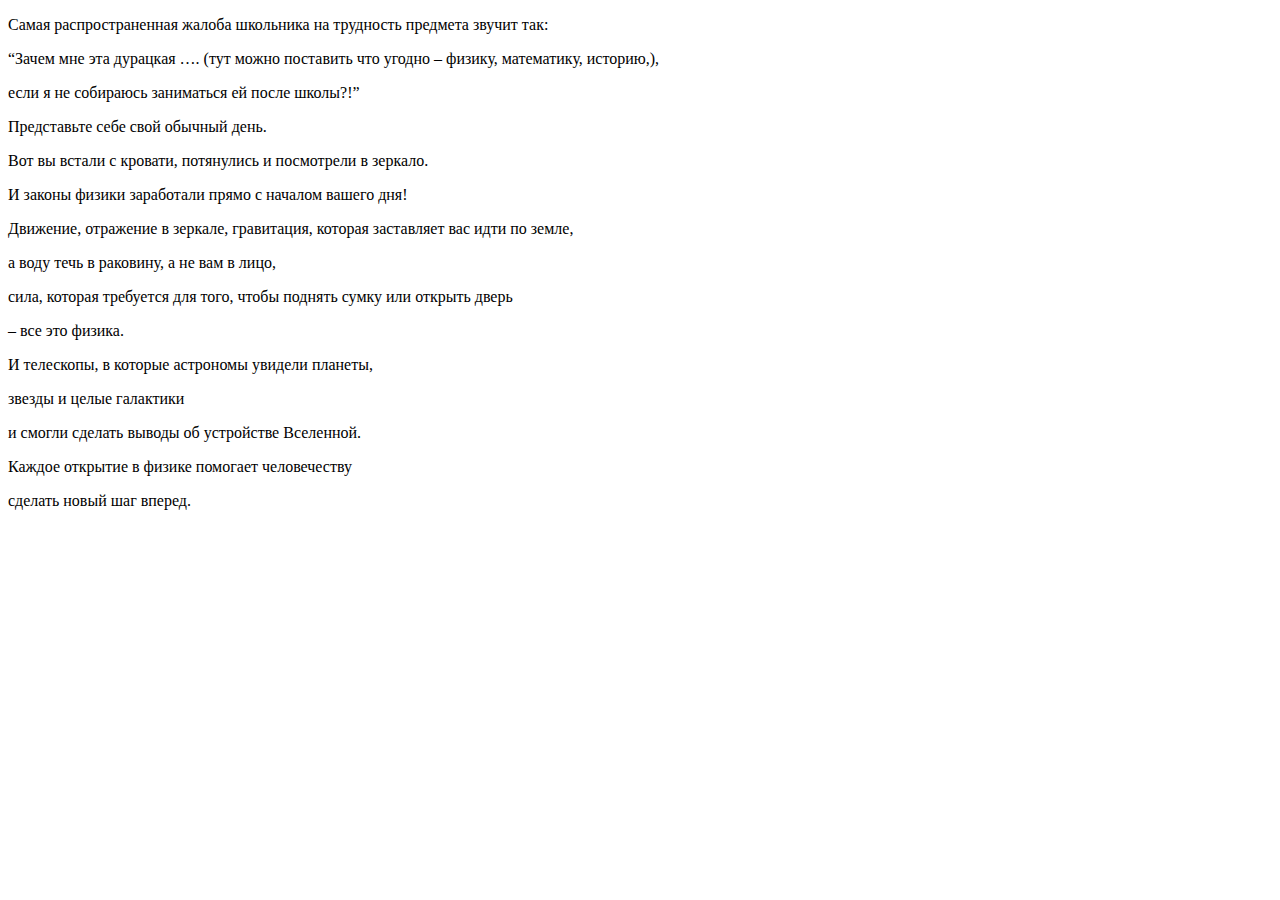
<file: index.html>
<!doctype html>
<html>
<head>
<meta charset="utf-8">
  <title>Контрольная работа</title>  
 </head>
 
 <body>
  
  <div id="b1">
<p>Самая распространенная жалоба школьника на трудность предмета звучит так: </p> 
<p>“Зачем мне эта дурацкая …. (тут можно поставить что угодно – физику, математику, историю,),</p> 
<p> если я не собираюсь заниматься ей после школы?!”</p> 
</div>
  
 <div id="b2">
<p>Представьте себе свой обычный день.  </p> 
<p>Вот вы встали с кровати, потянулись и посмотрели в зеркало.</p>
<p>И законы физики заработали прямо с началом вашего дня!</p>
</div>
   
  <div id="b3">
 <p>Движение, отражение в зеркале, гравитация, которая заставляет вас идти по земле, </p>  
 <p>а воду течь в раковину, а не вам в лицо,</p>  
 <p> сила, которая требуется для того, чтобы поднять сумку или открыть дверь</p>  
 <p> – все это физика.</p> 
</div>
  
 
    
   <div id="b5">
<p> И телескопы, в которые астрономы увидели планеты, </p> 
<p>звезды и целые галактики  </p>
<p>и смогли сделать выводы об устройстве Вселенной.</p> 
<p> Каждое открытие в физике помогает человечеству </p> 
<p>сделать новый шаг вперед.</p>  
</div>
  
  </body>
 </html>
</file>
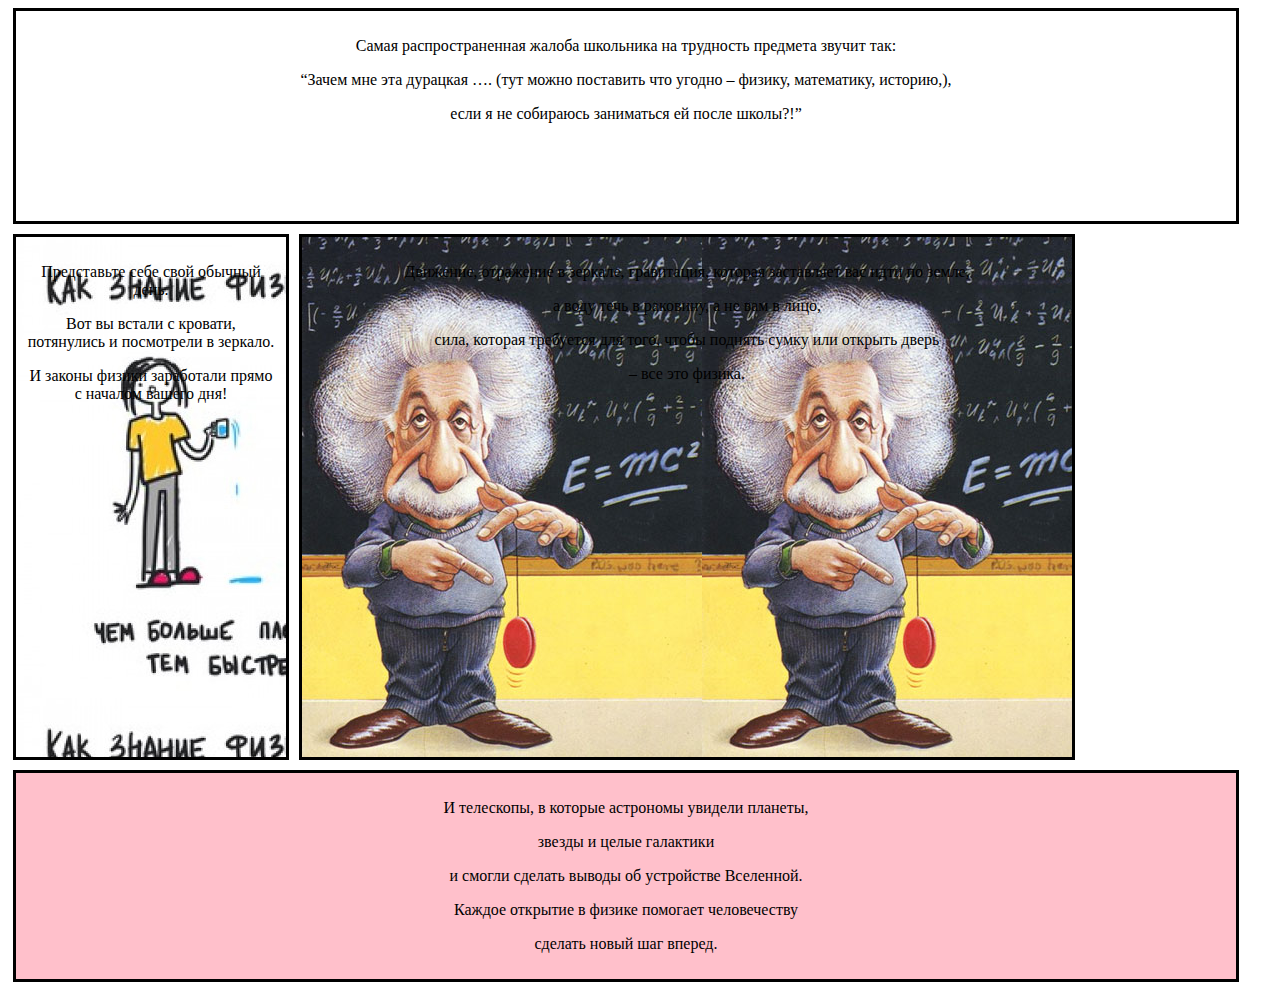
<file: kontrolnaya.html>
<!doctype html>
<html>
<head>
<meta charset="utf-8">
  <title>Контрольная работа</title>  
 </head>
 
 <body>
  <link rel="stylesheet" type="text/css" href="style.css">
 
  <div id="b1">
<p>Самая распространенная жалоба школьника на трудность предмета звучит так: </p> 
<p>“Зачем мне эта дурацкая …. (тут можно поставить что угодно – физику, математику, историю,),</p> 
<p> если я не собираюсь заниматься ей после школы?!”</p> 
</div>
  
 <div id="b2">
<p>Представьте себе свой обычный день.  </p> 
<p>Вот вы встали с кровати, потянулись и посмотрели в зеркало.</p>
<p>И законы физики заработали прямо с началом вашего дня!</p>
</div>
   
  <div id="b3">
 <p>Движение, отражение в зеркале, гравитация, которая заставляет вас идти по земле, </p>  
 <p>а воду течь в раковину, а не вам в лицо,</p>  
 <p> сила, которая требуется для того, чтобы поднять сумку или открыть дверь</p>  
 <p> – все это физика.</p> 
</div>
  
 
    
   <div id="b5">
<p> И телескопы, в которые астрономы увидели планеты, </p> 
<p>звезды и целые галактики  </p>
<p>и смогли сделать выводы об устройстве Вселенной.</p> 
<p> Каждое открытие в физике помогает человечеству </p> 
<p>сделать новый шаг вперед.</p>  
</div>
  
  </body>
 </html>
</file>
<file: style.css>
div{border:solid 3px black;margin:5px;padding:10px;text-align:center}

#b1{background:light-grew;height:190px;width:1200px}

#b2{float:left;background-image:url(img2.jpg);height:500px;width:250px}

#b3{float:left;background-image:url(img.jpg);height:500px;width:750px}

#b5{background:pink;width:1200px;display:inline-block}
</file>
